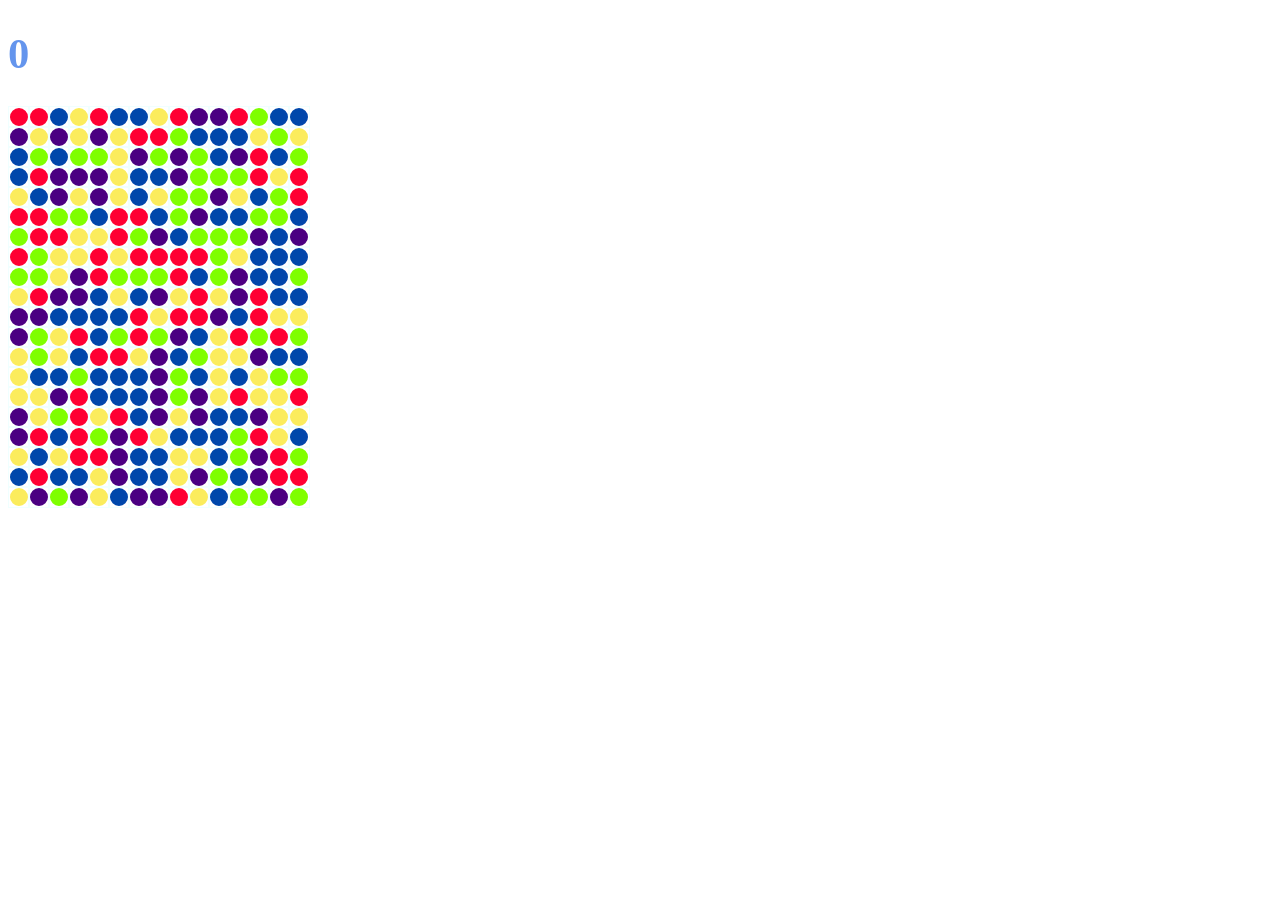
<file: index.html>
<!DOCTYPE html>
<html>
<head>
    <title></title>
    <link href="bubbles.css" type="text/css" rel="stylesheet"/>
</head>
<body>

<div id="score">
    <h1>
        0
    </h1>
</div>

<div id="area">
</div>


</body>
<script src="bubbles.js"></script>
</html>
</file>
<file: bubbles.css>
.elt {
    border: 1px solid azure;
}

#score {
    font-family: Tahoma;
    font-size: 16pt;
    color: cornflowerblue;
}

#popup {
    font-family: Tahoma;
    position : absolute;
    display : none;
    background-color : #ffffff;
    border : 1px solid silver;
    min-height : 16px;
    min-width : 20px;
    border-radius: 5px;
    -moz-border-radius: 5px;
    -webkit-border-radius: 5px;
    text-align: center;
    font-weight: bold;
    font-size: 9pt;
}
</file>
